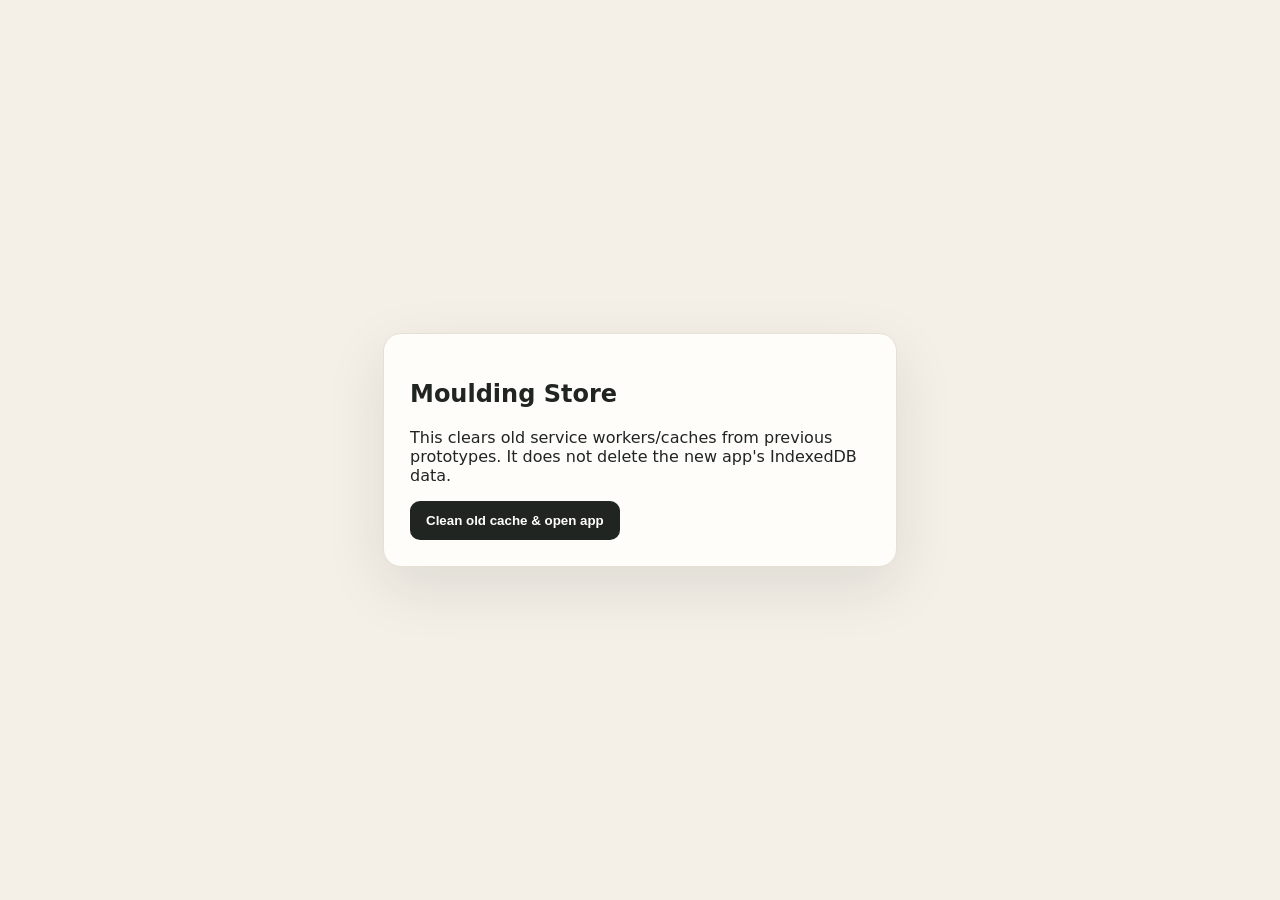
<file: reset.html>
<!doctype html><html><head><meta charset="utf-8"><meta name="viewport" content="width=device-width,initial-scale=1"><title>Moulding Store Reset</title><style>body{font-family:system-ui;background:#f4f0e8;color:#202522;display:grid;place-items:center;min-height:100vh;margin:0}.box{background:#fffdfa;border:1px solid #e6dfd3;border-radius:18px;padding:26px;max-width:460px;box-shadow:0 20px 60px rgba(30,25,18,.1)}button{background:#202522;color:#fff;border:0;border-radius:10px;padding:12px 16px;font-weight:700}</style></head><body><div class="box"><h2>Moulding Store</h2><p>This clears old service workers/caches from previous prototypes. It does not delete the new app's IndexedDB data.</p><button id="go">Clean old cache & open app</button></div><script>document.getElementById('go').onclick=async()=>{try{if(navigator.serviceWorker){const rs=await navigator.serviceWorker.getRegistrations();await Promise.all(rs.map(r=>r.unregister()))}if(window.caches){const ks=await caches.keys();await Promise.all(ks.map(k=>caches.delete(k)))}}catch(e){} location.href='./index.html?clean='+Date.now()}</script></body></html>
</file>
